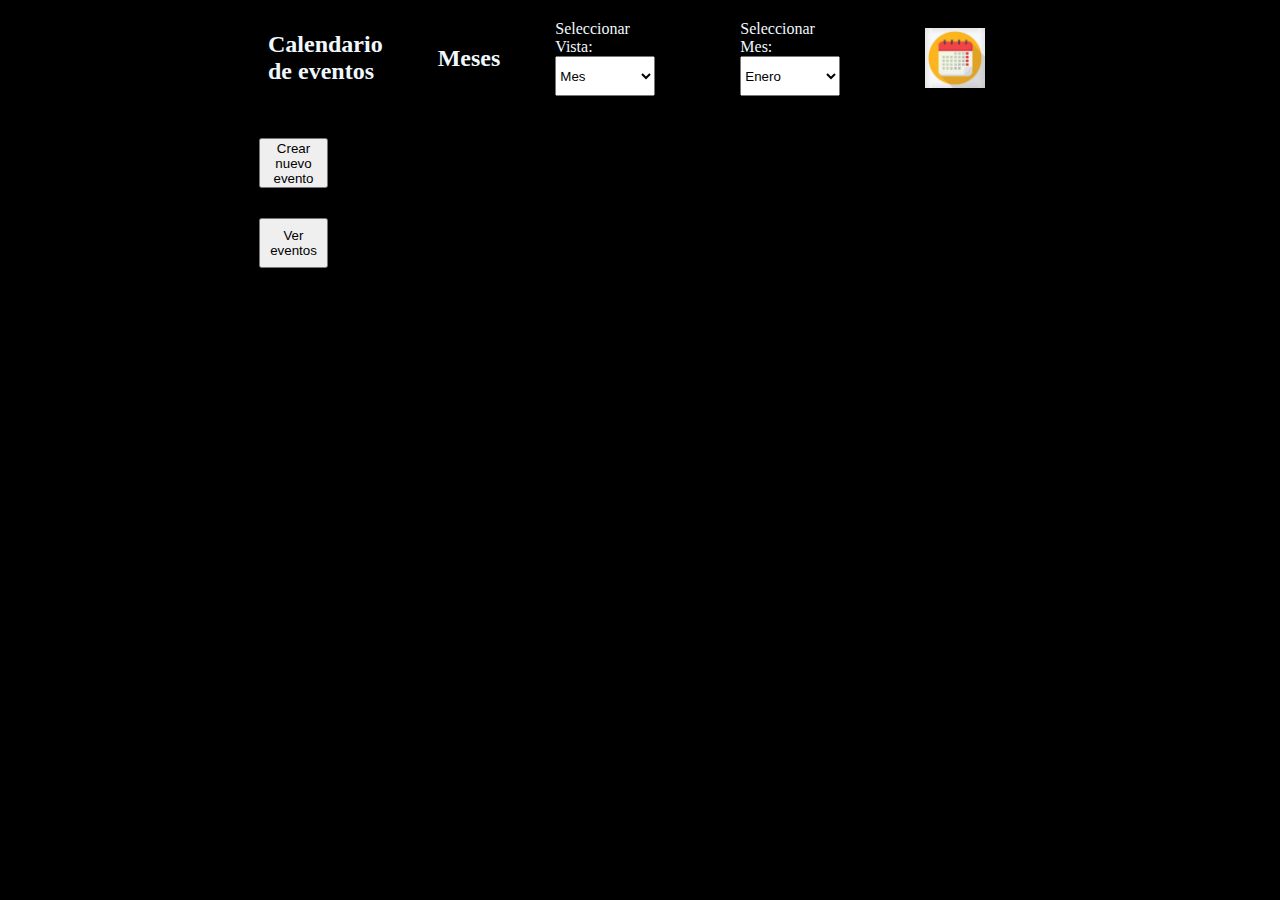
<file: index.html>
<!DOCTYPE html>
<html lang="en">

<head>
    <meta charset="UTF-8">
    <meta name="viewport" content="width=device-width, initial-scale=1.0">
    <title>Calendario</title>
    
    <script src="js/utilidades.js"></script>
    <script src="js/gestionevento.js"></script>
    <link rel="stylesheet" href="css/estilos.css">

    <script>
        function seleccionVista() {
            var seleccion = document.getElementById("fecha").value;
            if (seleccion === "dia") {
                eliminarDiv()
                crearDias()
            } else if (seleccion === "mes") {
                eliminarDiv()
                seleccionMes()
            } else if (seleccion === "anio") {
                eliminarDiv()
                crearAnio()
            } else {
                eliminarDiv()
                seleccionMes()
            }
        }

        function eliminarDiv() {
            var divPrincipal = document.getElementById("divPrincipal")
            var divExistente = document.getElementById("nuevoDivId");
            if (divExistente) {
                divPrincipal.removeChild(divExistente);
            }
        }

    </script>
</head>

<body>

    <script>
        

        var eventos = JSON.parse(localStorage.getItem("eventos") || "[]")
        var fechasHoras = []

        for (let i = 0; i < eventos.length; i++) {
            fechasHoras.push(eventos[i].fechaHora)
        }
        
    </script>

    <div class="gridContenedor" id="divPrincipal">

        <div class="divMenu">
            
            <h2>Calendario de eventos</h2>
            <h2 class="mesSeleccionado">Meses</h2>
            <div class="divSeleccion">
                <label for="fecha">Seleccionar Vista:</label>
                <select id="fecha" name="fecha" onchange="seleccionVista()">
                    <option value="mes">Mes</option>
                    <option value="dia">Dia</option>
                    <option value="anio">Año</option>
                </select>
            </div>

            <div class="divSeleccion">
                <label for="mes">Seleccionar Mes:</label>
                <select id="mes" name="mes" onchange="eliminarDiv(), crearMes()">
                    <option value="enero">Enero</option>
                    <option value="febrero">Febrero</option>
                    <option value="marzo">Marzo</option>
                    <option value="abril">Abril</option>
                    <option value="mayo">Mayo</option>
                    <option value="junio">Junio</option>
                    <option value="julio">Julio</option>
                    <option value="agosto">Agosto</option>
                    <option value="septiembre">Septiembre</option>
                    <option value="octubre">Octubre</option>
                    <option value="noviembre">Noviembre</option>
                    <option value="diciembre">Diciembre</option>

                </select>
            </div>
            <img src="recursos/imagenes/calendario.jpg" alt="">

        </div>

        <div class="divEvento">
            <button onclick="window.location.href='html/gestioneventos.html'">Crear nuevo evento</button>
            <button onclick="listarEventos()">Ver eventos </button>
            <div class="divListaEvento">
                <ol id="listarEventos"></ol>
            </div>

        </div>
    </div>


</body>

</html>
</file>
<file: css/estilos.css>
body{
    background-color: black;
}
.gridContenedor {
    display: grid;
    grid-template-columns: 7% 60%;
    grid-template-rows: 100px 600px;
    margin-left: 250px;
}

.divMenu {
    grid-column: span 2;
    display: flex;
    padding-left: 10px;
    align-items: center;
    gap: 55px;
    background-color: black;
    color: aliceblue;
}

.divMenu img {
    width: 60px;
    height: 60px;
}


.divSeleccion {
    margin-right: 30px;
}

.divSeleccion select {
    height: 40px;
    width: 100px;
}

.divEvento {
    display: flex;
    flex-direction: column;
    border: solid 1px;
        border-top: none;
    background-color: black
}

.divEvento button {

    margin-top: 30px;
    width: 100%;
    height: 50px;
}

.divListaEvento ol {
    list-style: none;
    padding-left: 0;
    color: aliceblue;

    li {
        margin-top: 15px;
    }
}

.divMeses {
    text-align: center;
    border: 1px solid black;
    background-color: black;
    color: white;
}

.divMeses ol {
    list-style: none;
    display: grid;
    grid-template-columns: repeat(7, 1fr);
    padding: 0;
    margin: 0;
    
}

.divMeses li {
    height: 90px;
    border: 1px solid black;
}

.primerDiaMes {
    grid-column-start: 2;
    
}

.divDias {
    background-color: black;
    color: aliceblue;
    text-align: center;
}

.divDias ol {
    list-style: none;
    display: grid;
    grid-template-columns: repeat(4, 1fr);
    padding: 0;
    margin: 0;
}

.divDias li {
    height: 90px;
}

.tituloFormulario {
    margin: 80px;
    color: aliceblue;
}

.flexPrincipal {
    display: flex;
    flex-direction: column;
    gap: 40px;
    border: 1px solid black;
    border-radius: 10px;
    margin-left: 80px;
    margin-right: 300px;
    background-color: black;
}

.divFlexFormulario {
    display: flex;
    flex-direction: column;
    gap: 10px;
    width: 200px;
    color: aliceblue;

    button {
        border-color: rgb(187, 208, 226);
        height: 30px;
    }
}

.divFlexBoton {
    display: flex;
    flex-direction: column;
    width: 200px;
    gap: 10px;
    height: 40px;
    margin-bottom: 20px;
    margin-top: 20px;
}

.divFlexBoton button {
    background-color: white;
    border-color: rgb(187, 208, 226);
}

.cuerpo2{
    background-color: black;
}

.divAnio {
    list-style: none;
    display: grid;
    grid-template-columns: repeat(4, 1fr);
    padding: 0;
    margin: 0;
    text-align: center;
    background-color: black;
    color: white;
}

.divAnio div {
    height: 100px;
}
</file>
